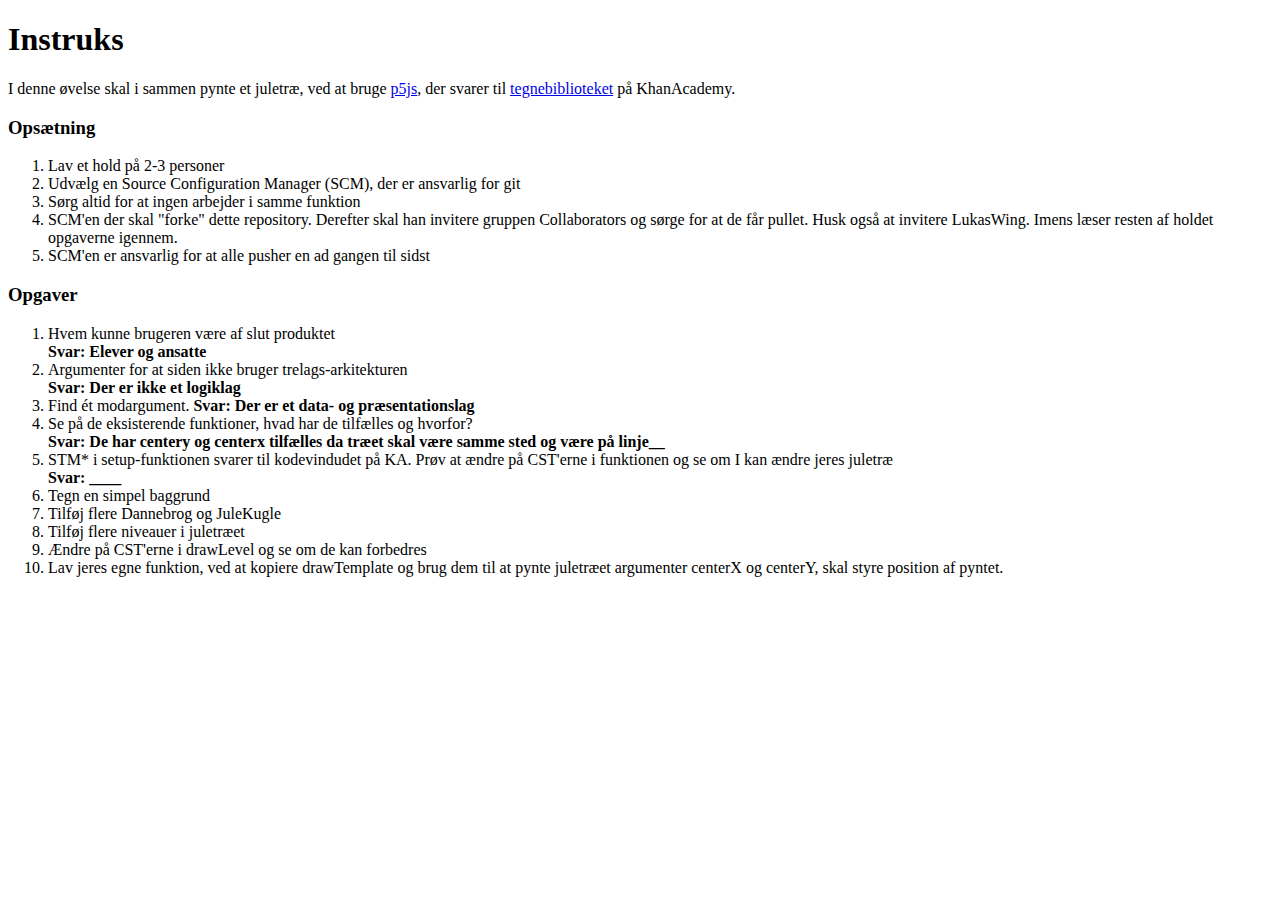
<file: instruks.html>
<!DOCTYPE html>
<html lang="en">
<head>
    <meta charset="UTF-8">
    <meta http-equiv="X-UA-Compatible" content="IE=edge">
    <meta name="viewport" content="width=device-width, initial-scale=1.0">
    <title>Juletræs Instruks</title>
</head>
<body>
    <h1>Instruks</h1>
    <p>I denne øvelse skal i sammen pynte et juletræ, ved at bruge <a href="https://p5js.org">p5js</a>, 
        der svarer til <a href ="https://www.khanacademy.org/computing/computer-programming/pjs-documentation">tegnebiblioteket</a> på KhanAcademy.
    </p>
    <h3>Opsætning</h3>
    <ol>
        <li>Lav et hold på 2-3 personer</li>
        <li>Udvælg en Source Configuration Manager (SCM), der er ansvarlig for git</li>
        <li>Sørg altid for at ingen arbejder i samme funktion</li>
        <li>SCM'en der skal "forke" dette repository. Derefter skal han invitere gruppen Collaborators og sørge for at de får pullet. 
            Husk også at invitere LukasWing.
            Imens læser resten af holdet opgaverne igennem.</li>
        <li>SCM'en er ansvarlig for at alle pusher en ad gangen til sidst</li>
    </ol>
    <h3>Opgaver</h3>
    <ol>
        <li>Hvem kunne brugeren være af slut produktet<br> <strong>Svar: Elever og ansatte</strong></li>
        <li>Argumenter for at siden ikke bruger trelags-arkitekturen<br> <strong>Svar: Der er ikke et logiklag</strong></li>
        <li>Find ét modargument. <strong>Svar: Der er et data- og præsentationslag</strong></li>
        <li>Se på de eksisterende funktioner, hvad har de tilfælles og hvorfor?<br> <strong>Svar: De har centery og centerx tilfælles da
            træet skal være samme sted og være på linje__</strong></li>
        <li>STM* i setup-funktionen svarer til kodevindudet på KA. Prøv at ændre på CST'erne i funktionen 
            og se om I kan ændre jeres juletræ <br> <strong>Svar: ____</strong></li>
        <li>Tegn en simpel baggrund</li>
        <li>Tilføj flere Dannebrog og JuleKugle</li>
        <li>Tilføj flere niveauer i juletræet</li>
        <li>Ændre på CST'erne i drawLevel og se om de kan forbedres<br> </li>
        <li>Lav jeres egne funktion, ved at kopiere drawTemplate og brug dem til at pynte juletræet
            argumenter centerX og centerY, skal styre position af pyntet.
        </li>        
    </ol>
</body>
</html>
</file>
